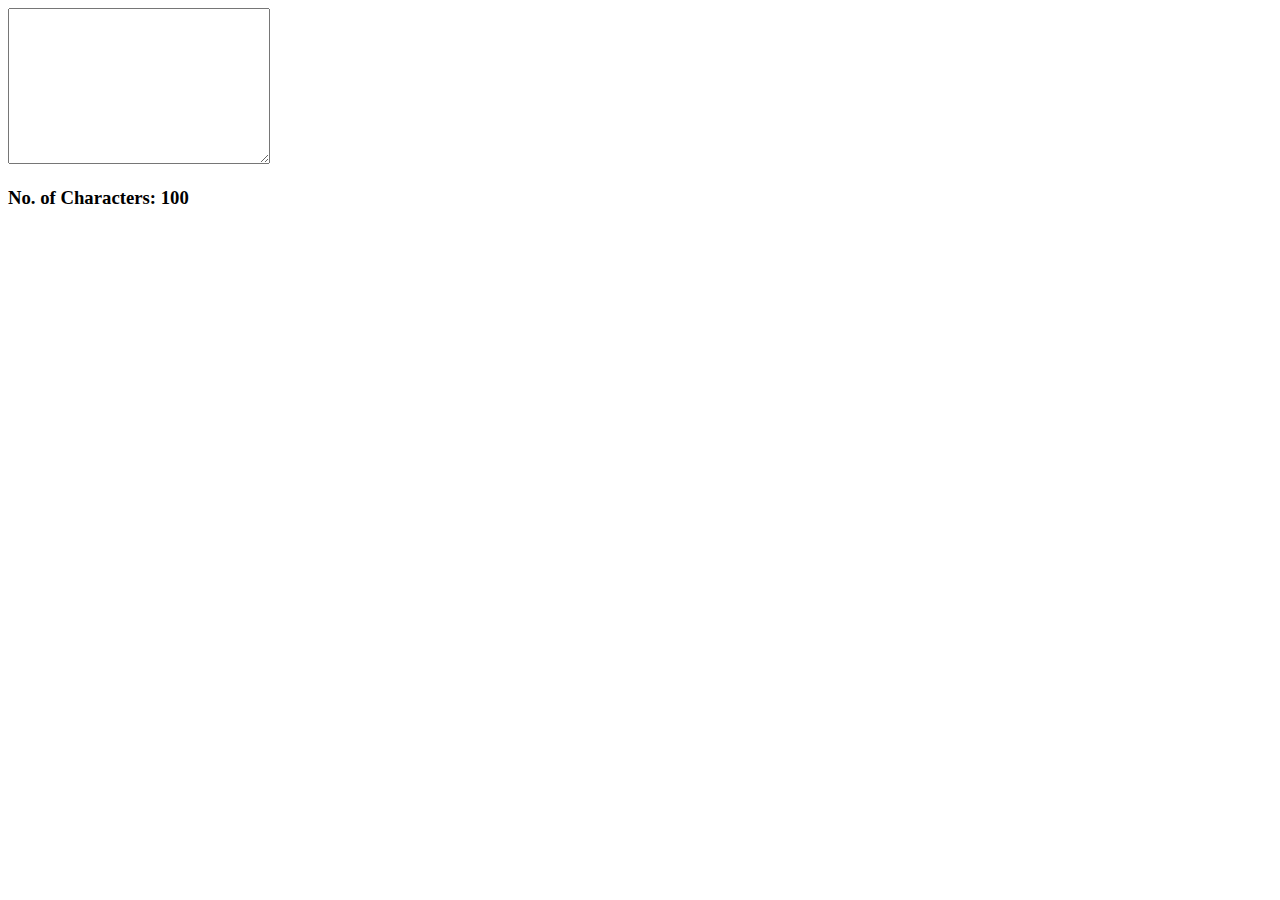
<file: Character count/index.html>
<!DOCTYPE html>
<html lang="en">
<head>
    <meta charset="UTF-8">
    <meta http-equiv="X-UA-Compatible" content="IE=edge">
    <meta name="viewport" content="width=device-width, initial-scale=1.0">
    <title>Document</title>
</head>
<body>
    <form action="">
        <textarea name="input" id="input" cols="30" rows="10" onkeyup="fun()" maxlength="100" ></textarea>
    </form>
    <h3>No. of Characters: <span id="output">100</span></h3>
    <script src="script.js"></script>
</body>
</html>
</file>
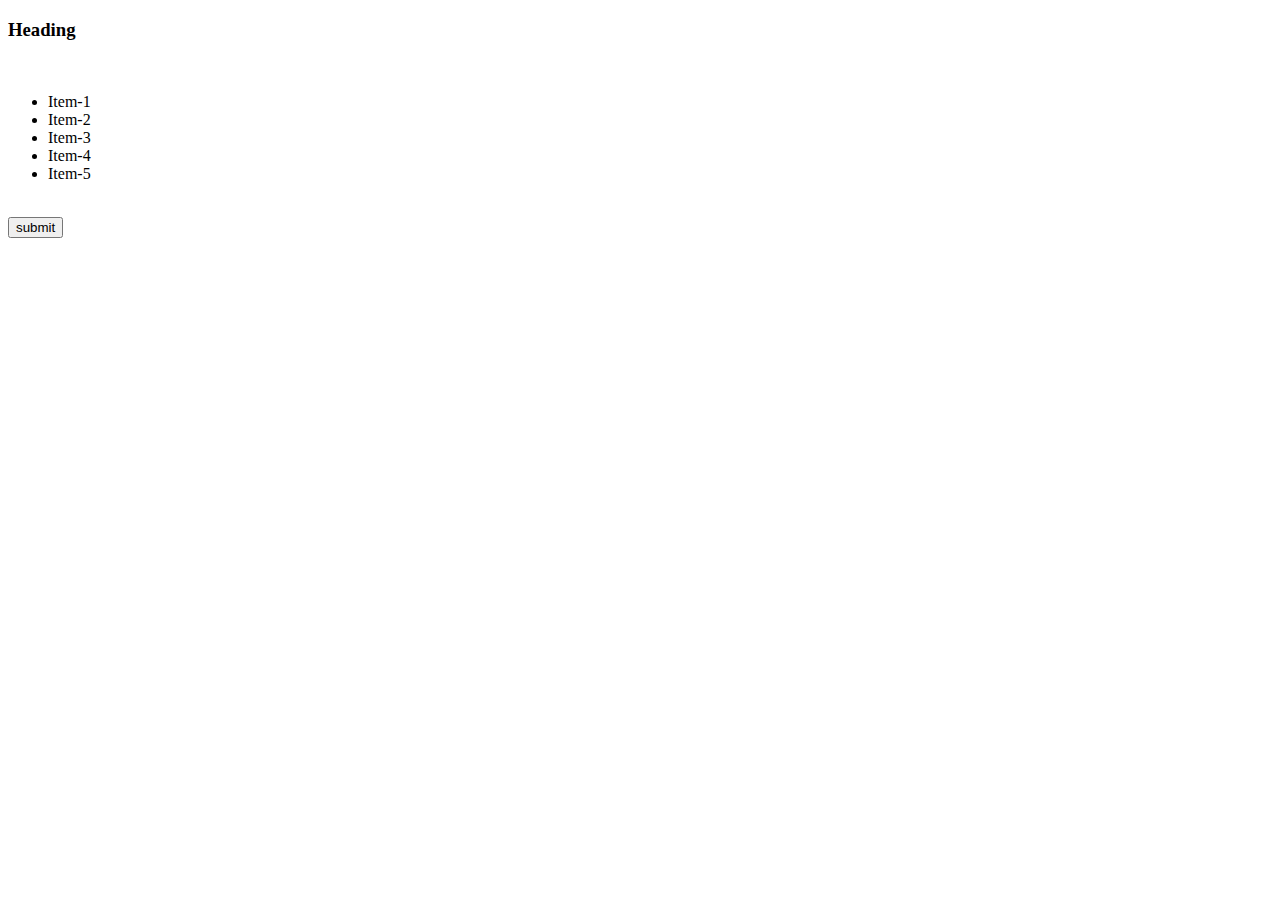
<file: DOMpractice/index.html>
<!DOCTYPE html>
<html lang="en">
<head>
    <meta charset="UTF-8">
    <meta http-equiv="X-UA-Compatible" content="IE=edge">
    <meta name="viewport" content="width=device-width, initial-scale=1.0">
    <title>Document</title>
    <link rel="stylesheet" href="https://cdn.jsdelivr.net/npm/bootstrap@4.6.1/dist/css/bootstrap.min.css" integrity="sha384-zCbKRCUGaJDkqS1kPbPd7TveP5iyJE0EjAuZQTgFLD2ylzuqKfdKlfG/eSrtxUkn" crossorigin="anonymous">
</head>
<body>
<div class="container-fluid">
    <div class="container-fluid p-4 bg-success" id="class">
        <h3>Heading</h3>
    </div>
    <br>
    <div class="container">
            <ul class="list-group">
                <li class="list-group-item" id="item1">Item-1</li>
                <li class="list-group-item" id="item2">Item-2</li>
                <li class="list-group-item" id="item3">Item-3</li>
                <li class="list-group-item" id="item4">Item-4</li>
                <li class="list-group-item" id="item5">Item-5</li>
            </ul>
    </div>
    <br>
    <button type="submit" class="btn btn-block btn-primary">submit</button>

</div>
<script src="script.js"></script>
</body>
</html>
</file>
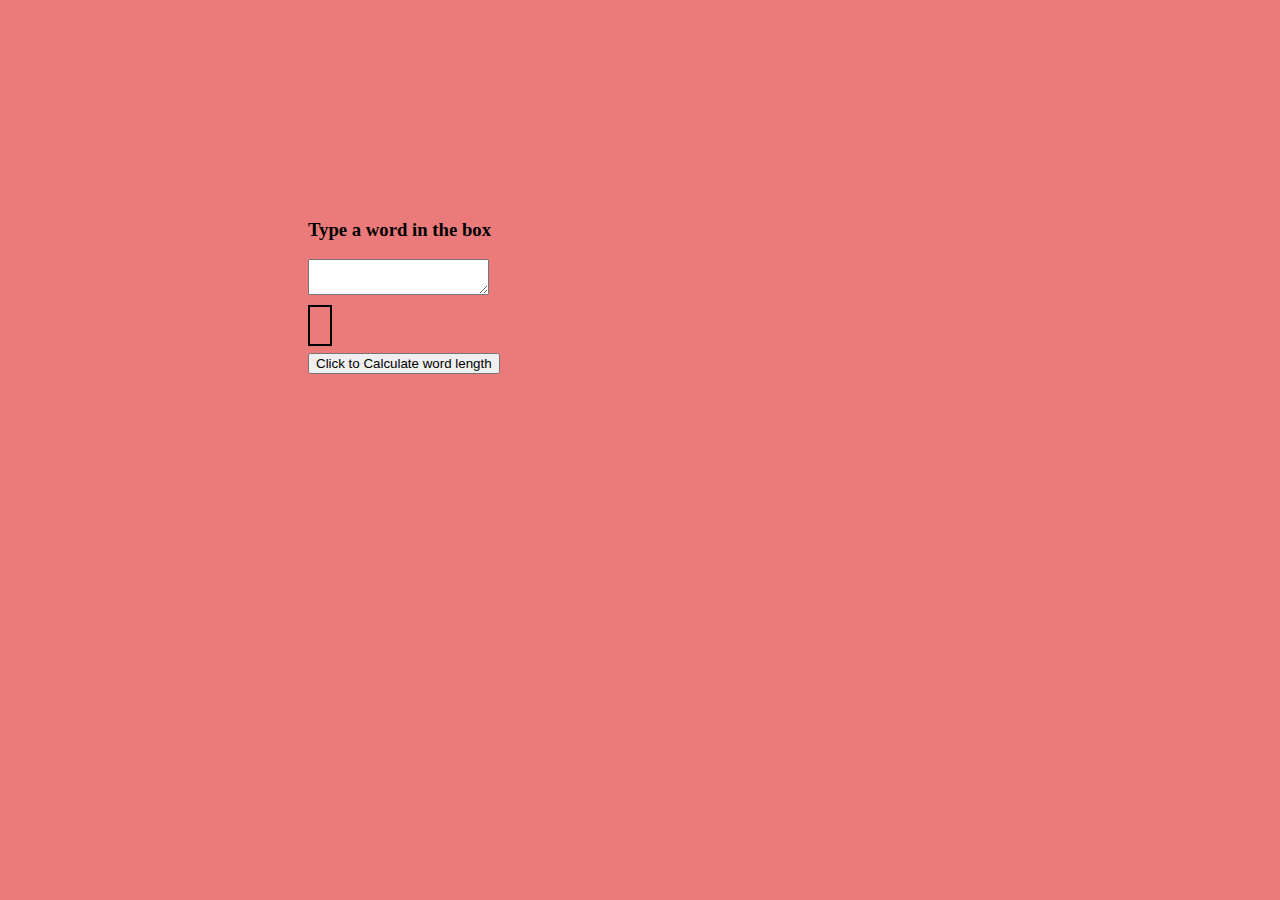
<file: findinglenth of input/index.html>
<!DOCTYPE html>
<html lang="en">
<head>
    <meta charset="UTF-8">
    <meta http-equiv="X-UA-Compatible" content="IE=edge">
    <meta name="viewport" content="width=device-width, initial-scale=1.0">
    <title>Document</title>
    <link rel="stylesheet" href="https://cdn.jsdelivr.net/npm/bootstrap@4.6.1/dist/css/bootstrap.min.css" integrity="sha384-zCbKRCUGaJDkqS1kPbPd7TveP5iyJE0EjAuZQTgFLD2ylzuqKfdKlfG/eSrtxUkn" crossorigin="anonymous">
    <link rel="stylesheet" href="style.css">
</head>
<body>

    <div class="container-fluid">
    <h3>Type a word in the box</h3>
    <textarea name="text" id="input" cols="20" rows="2"></textarea> <br> <br>
    <span id="output"></span> <br> <br>
    <input type="button" class="btn btn-primary" onclick="fun()" value="Click to Calculate word length"> <br> <br>
</div>
<script src="script.js"></script>
</body>
</html>
</file>
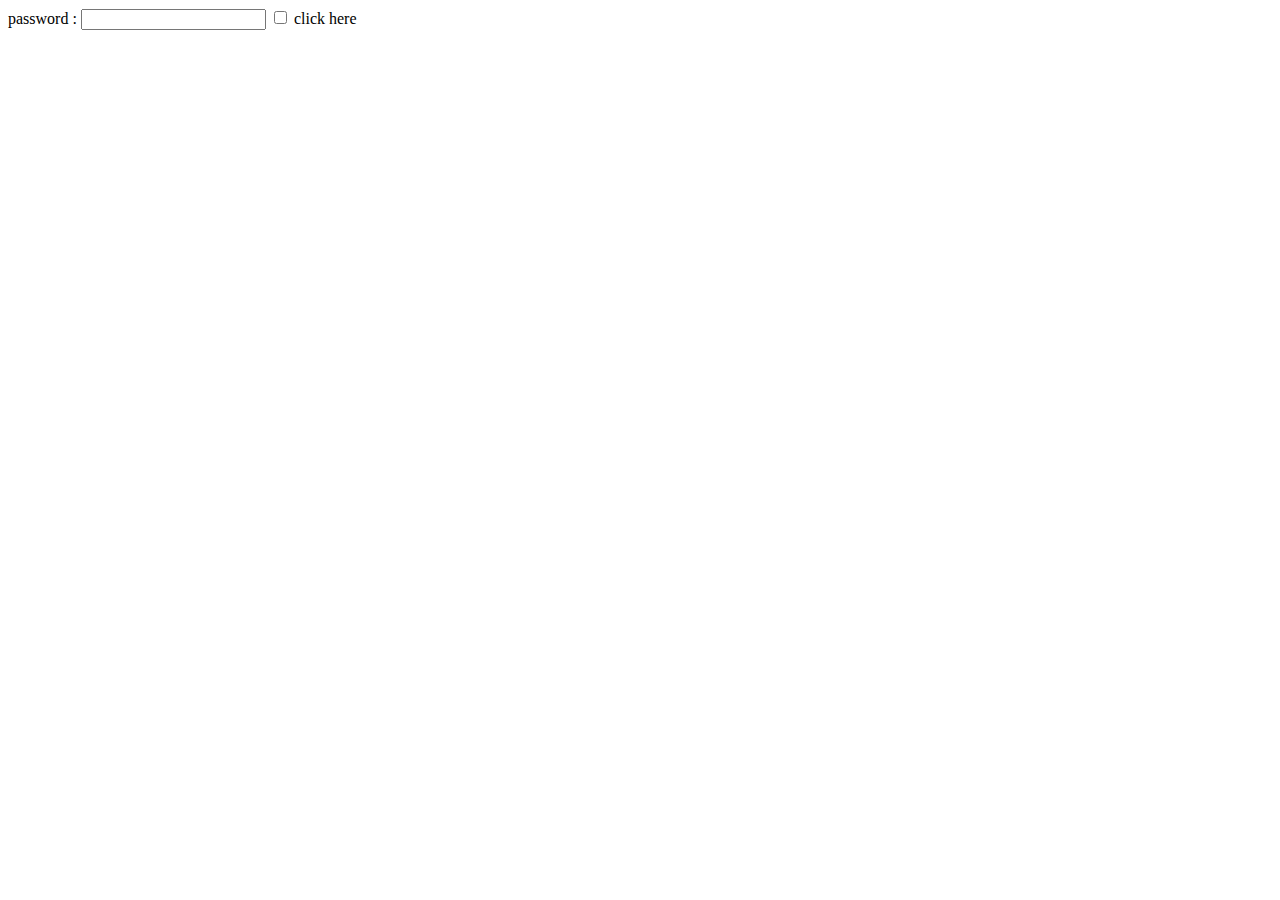
<file: password visible/index.html>
<!DOCTYPE html>
<html lang="en">
<head>
    <meta charset="UTF-8">
    <meta http-equiv="X-UA-Compatible" content="IE=edge">
    <meta name="viewport" content="width=device-width, initial-scale=1.0">
    <title>Document</title>
</head>
<body>
    <form action="">    
        <label for="password">password : </label>
        <input type="password" name="password" id="password">
        <input type="checkbox" name="checkbox" onchange="fun()" id="checkbox">
        <label for="checkbox">click here</label>
    </form>
<script src="script.js"></script>
</body>
</html>
</file>
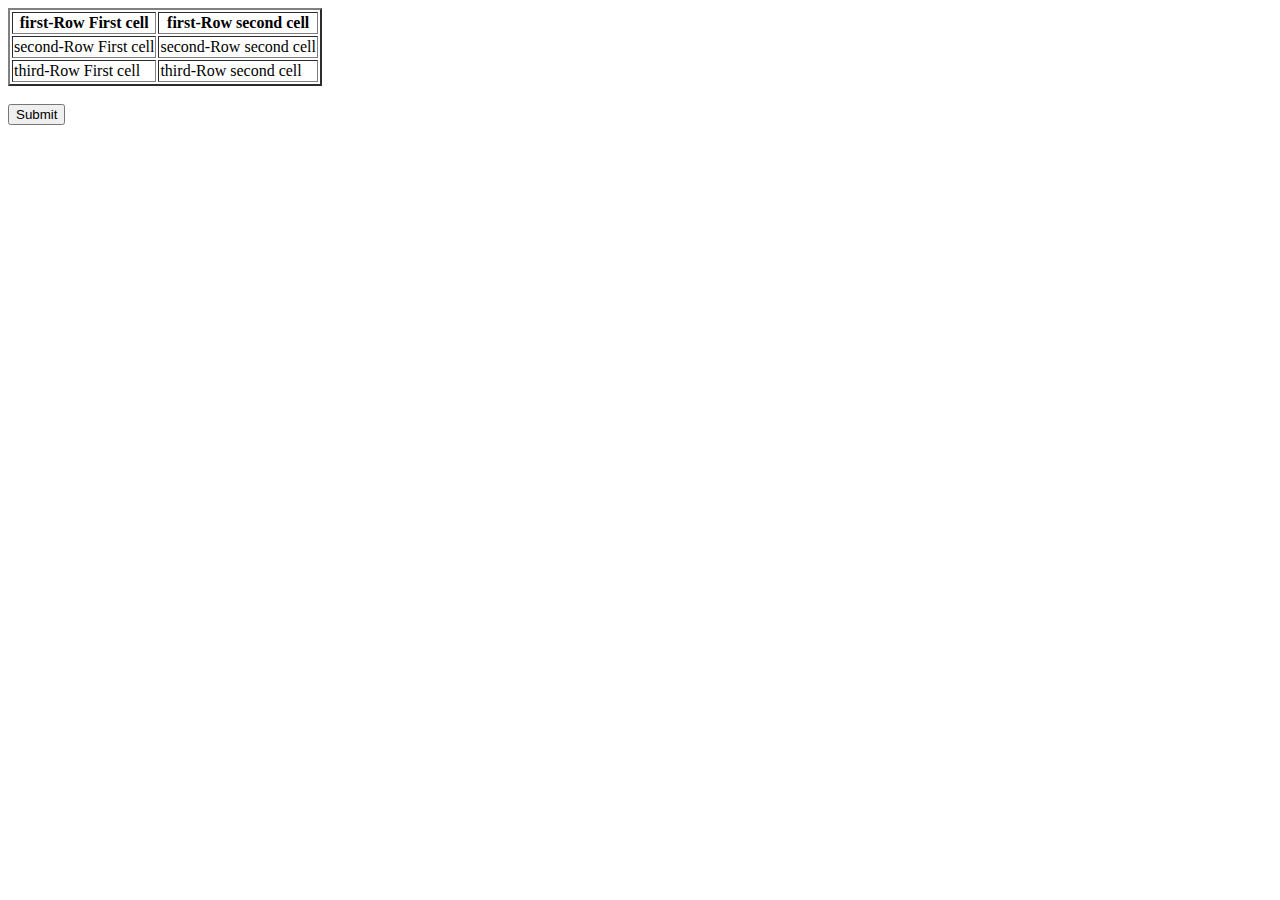
<file: Table DOM/index.html>
<!DOCTYPE html>
<html lang="en">
<head>
    <meta charset="UTF-8">
    <meta http-equiv="X-UA-Compatible" content="IE=edge">
    <meta name="viewport" content="width=device-width, initial-scale=1.0">
    <title>Document</title>
</head>
<body>
    <table border="2" id="table">
        <tr>
            <th>first-Row First cell</th>
            <th>first-Row second cell</th>
        </tr>
        <tr>
            <td>second-Row First cell</td>
            <td>second-Row second cell</td>
        </tr>  
        <tr>
            <td>third-Row First cell</td>
            <td>third-Row second cell</td>
        </tr>
    </table> <br>
    <input id="btn" onclick="btnclick()" type="button" value="Submit">
    <script src="script.js"></script>


</body>
</html>
</file>
<file: findinglenth of input/style.css>
body{
    background-color: rgb(235, 123, 123);
    font-family: 'Times New Roman', Times, serif;
    font-weight: bold;
}
.container-fluid{
    position: relative;
    left: 300px;
    top: 200px;
}
#output{
    padding: 10px;
    border: 10px;
    border: 2px solid black;
    width: 50px;
}
</file>
